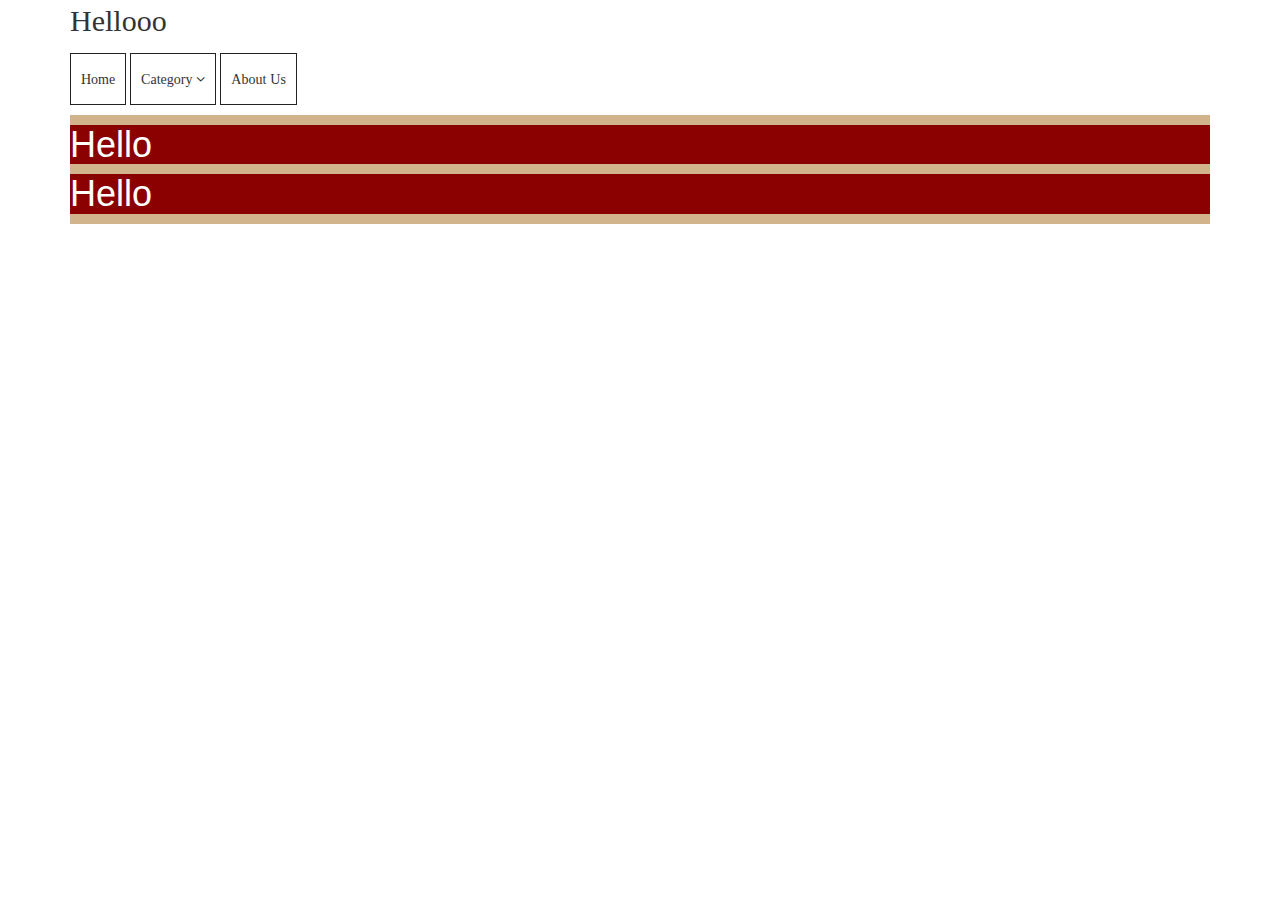
<file: index.html>
<!DOCTYPE html>
<html>
<head lang="en">
    <meta charset="UTF-8">
    <title>Hello</title>
    <link href="assets/css/bootstrap.min.css" rel="stylesheet" />
    <link href="assets/css/font-awesome.min.css" rel="stylesheet" />
    <link href="assets/css/style.css" rel="stylesheet" />
</head>
<body>
   <div class="container">
       <div class="row">
           <div class="col-md-12">
               <p class="my-input">Hellooo</p>
               <div>
                   <ul class="main-nav">
                       <li>Home</li>
                       <li>Category <i class="fa fa-angle-down"></i>
                           <ul class="sub-nav">
                               <li>Cat 1</li>
                               <li>Cat 2</li>
                               <li>Cat 3</li>
                           </ul>
                       </li>
                       <li>About Us</li>
                   </ul>
               </div>
           </div>
       </div>
       <div class="row">
           <div class="col-md-12">
               <div class="con">
                   <div class="con-container">
                       <h1 class="con-h1">Hello</h1>
                       <h1 class="con-h1">Hello</h1>
                   </div>
               </div>
           </div>
       </div>

       <!--<div class="row">-->
           <!--<div class="col-lg-4 x col-md-4 col-sm-6 col-xs-12">x</div>-->
           <!--<div class="col-lg-4 xx col-md-4 col-sm-6 col-xs-12">xx</div>-->
           <!--<div class="col-lg-4 xxx col-md-4 col-sm-6 col-sm-offset-3 col-lg-offset-0 col-xs-12">xxx</div>-->
       <!--</div>-->
       <!--<div class="row" style="margin-top: 100px;">-->
           <!--<div class="col-md-12">-->
               <!--<button class="btn my-input">Hello</button>-->
           <!--</div>-->
           <!--<div class="col-md-5" style="margin-top:10px;">-->
               <!--<input type="text" class="form-control my-input" />-->
           <!--</div>-->
       <!--</div>-->
   </div>
</body>
</html>
</file>
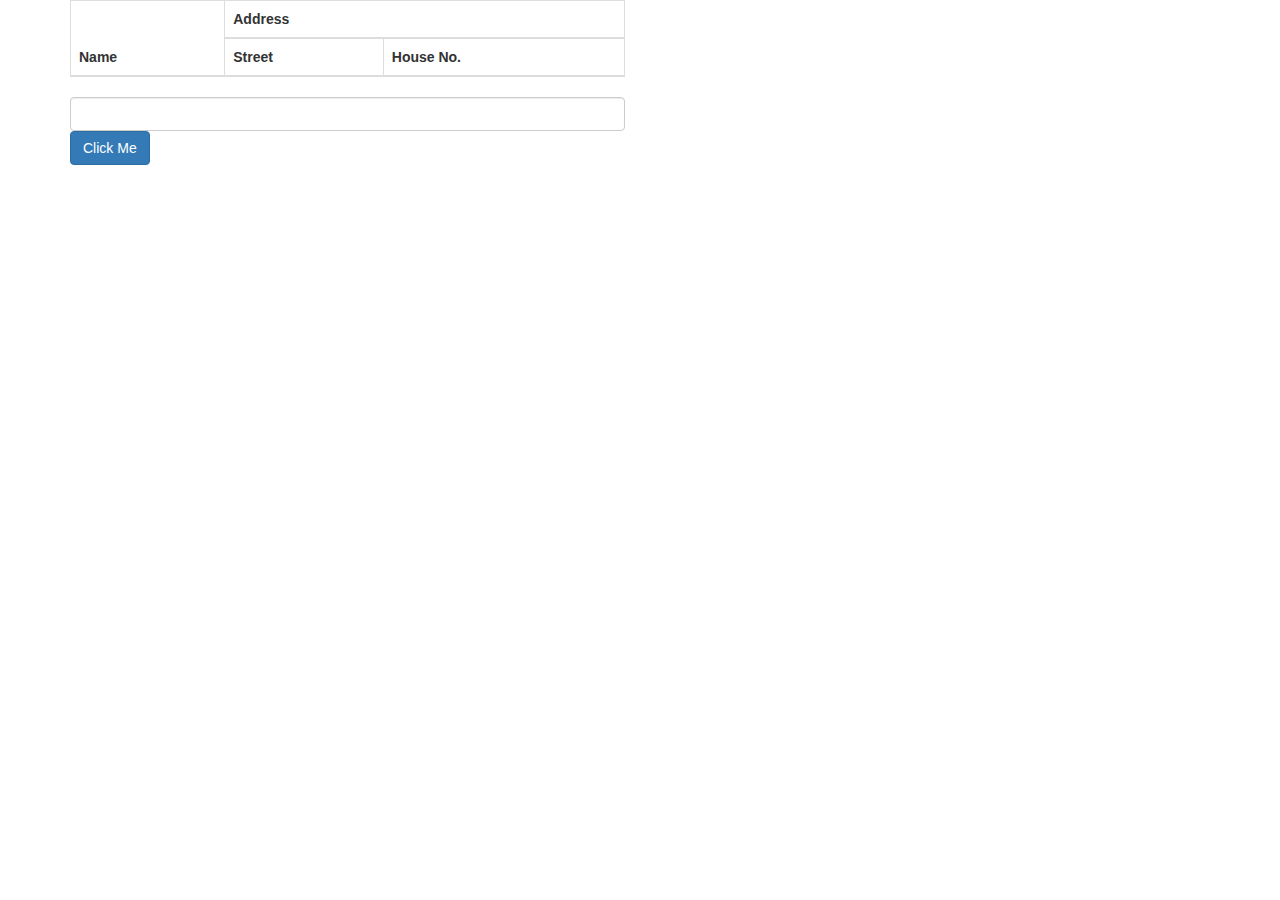
<file: ajax.html>
<!DOCTYPE html>
<html>
<head lang="en">
    <meta charset="UTF-8">
    <title></title>
    <link href="assets/css/bootstrap.css" type="text/css" rel="stylesheet">
</head>
<body>
<div class="container">
    <div class="row">
        <div class="col-md-6">
            <table class="student_info table table-bordered">
                <thead>
                <tr>
                    <th rowspan="2">Name</th>
                    <th colspan="2">Address</th>
                </tr>
                <tr>
                    <th>Street</th><th>House No.</th>
                </tr>
                </thead>
                <tbody class="st_table">

                </tbody>
            </table>
        </div>
    </div>
    <div class="row">
        <div class="col-md-6">
            <input type="text" id="user_id" class="form-control "/>
            <button id="clck" class="btn btn-primary">Click Me</button>
        </div>
    </div>
</div>
</body>
<script src="assets/js/jquery-1.11.0.min.js" type="text/javascript"></script>
</html>
<script type="text/javascript">
    $(document).ready(function() {
        $("#clck").click(function() {
            $.ajax({
                url: "ajax.php",
                type: "GET",
                dataType: "JSON",
                data: {
                    user_id: $("#user_id").val()
                },
                success: function (data) {
                    $(".st_table").append("<tr><td>"+data.name+"</td><td>"+data.address.street+"</td><td>"+data.address.house_no+"</td></tr>");
                }
            });
        });
    });
</script>
</file>
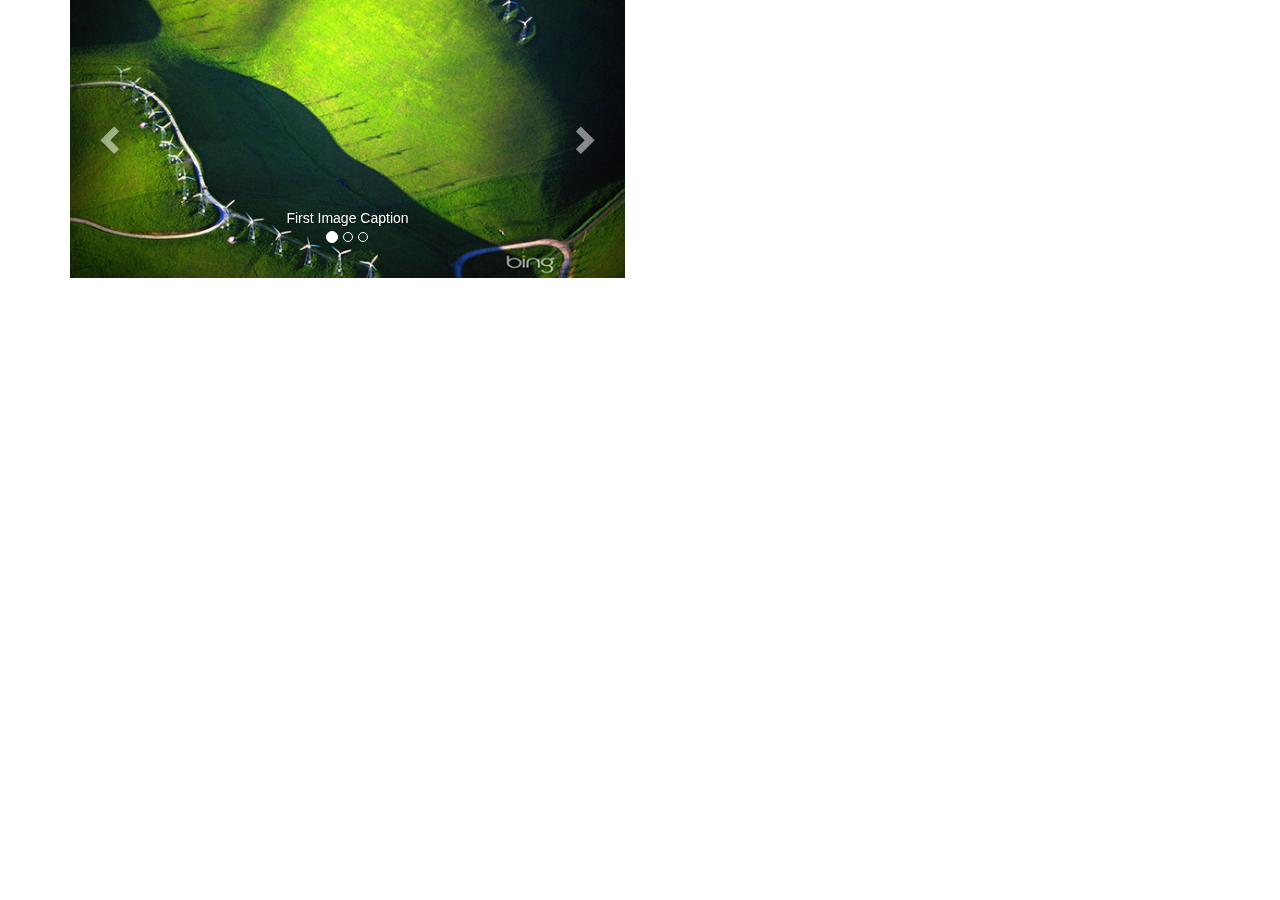
<file: carousel.html>
<!DOCTYPE html>
<html>
<head lang="en">
    <meta charset="UTF-8">
    <title></title>
    <link href="assets/css/bootstrap.css" type="text/css" rel="stylesheet">
</head>
<body>
<div class="container">
    <div class="row">
        <div class="col-lg-6">
            <div id="carousel-example-generic" class="carousel slide" data-ride="carousel">
                <ol class="carousel-indicators">
                    <li data-target="#carousel-example-generic" data-slide-to="0" class="active"></li>
                    <li data-target="#carousel-example-generic" data-slide-to="1"></li>
                    <li data-target="#carousel-example-generic" data-slide-to="2"></li>
                </ol>
                <div class="carousel-inner" role="listbox">
                    <div class="item active">
                        <img src="assets/images/02.jpg">
                        <div class="carousel-caption">
                            First Image Caption
                        </div>
                    </div>
                    <div class="item">
                        <img src="assets/images/03.jpg">
                        <div class="carousel-caption">
                            Second Image Caption
                        </div>
                    </div>
                    <div class="item">
                        <img src="assets/images/04.jpg">
                        <div class="carousel-caption">
                            Third Image Caption
                        </div>
                    </div>
                </div>
                <a class="left carousel-control" href="#carousel-example-generic" role="button" data-slide="prev">
                    <span class="glyphicon glyphicon-chevron-left" aria-hidden="true"></span>
                    <span class="sr-only">Previous</span>
                </a>
                <a class="right carousel-control" href="#carousel-example-generic" role="button" data-slide="next">
                    <span class="glyphicon glyphicon-chevron-right" aria-hidden="true"></span>
                    <span class="sr-only">Next</span>
                </a>
            </div>
        </div>
    </div>
</div>
</body>
<script src="assets/js/jquery-1.11.0.min.js" type="text/javascript"></script>
<script src="assets/js/bootstrap.js" type="text/javascript"></script>
</html>
</file>
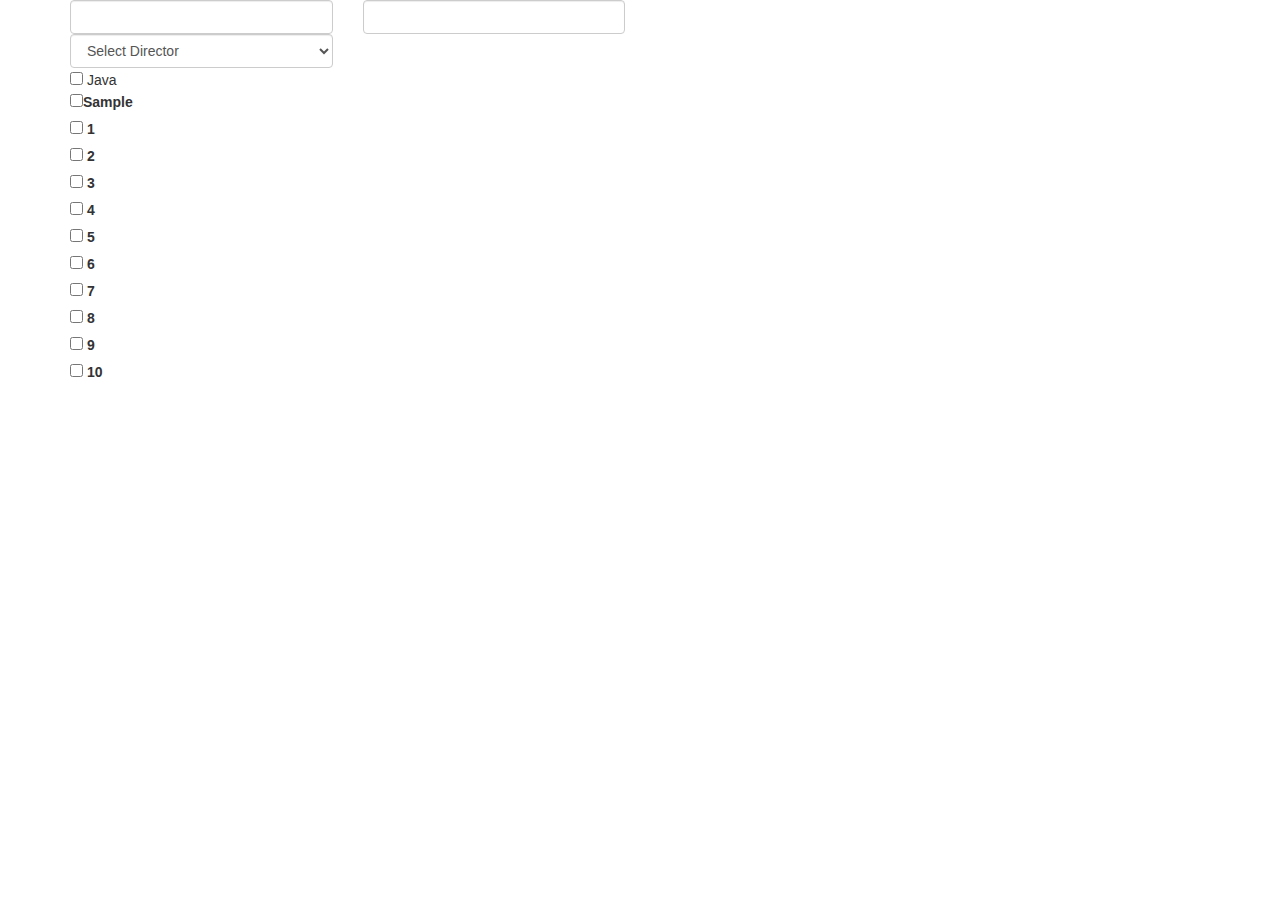
<file: events.html>
<!DOCTYPE html>
<html>
<head lang="en">
    <meta charset="UTF-8">
    <title></title>
    <link rel="stylesheet" href="assets/css/bootstrap.css">
</head>
<body>
    <div class="container">
        <div class="row">
            <div class="col-lg-3">
                <input type="text" class="form-control" id="user_name"/>
            </div>
            <div class="col-lg-3">
                <input type="text" class="form-control" id="user_name_copy"/>
            </div>
        </div>
        <div class="row">
            <div class="col-lg-3">
                <select class="form-control" id="dir_list">
                    <option value="">Select Director</option>
                    <option value="1">First</option>
                    <option value="2">Second</option>
                </select>
            </div>
        </div>
        <div class="row">
            <div class="col-lg-3">
                <input type="checkbox" class="languages" data-name="java"/> Java
            </div>
        </div>
        <div class="row">
            <div class="col-lg-3 check-lists">
                <div class="template">
                    <input type="checkbox" data-name="sample-name"/><label>Sample</label>
                </div>
            </div>
        </div>
    </div>
</body>
<script type="text/javascript" src="assets/js/jquery-1.11.0.min.js"></script>
<script type="text/javascript" src="assets/js/proto.js"></script>
</html>
<script type="text/javascript">
    $(document).ready(function() {
        object.initialization();
    });
</script>
</file>
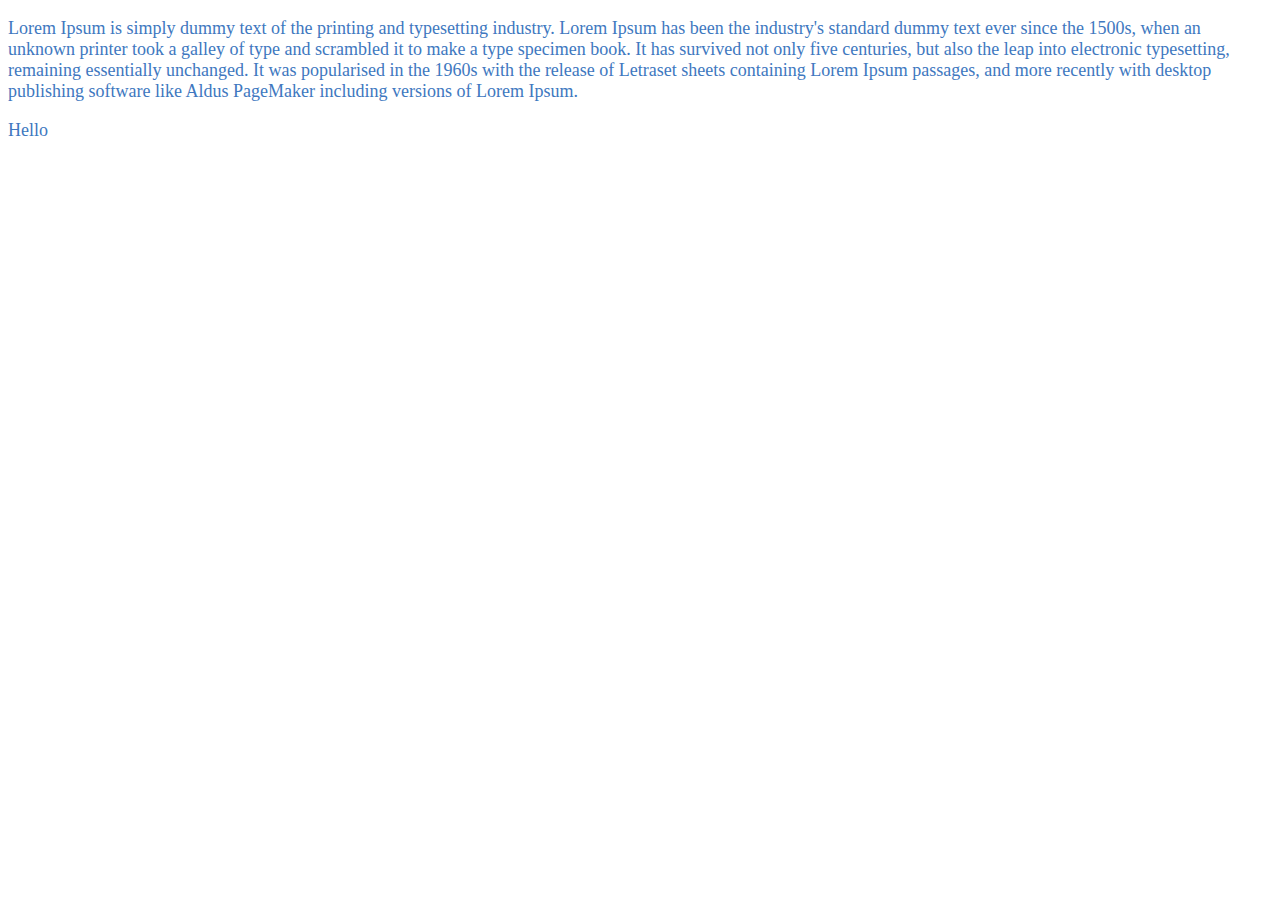
<file: invokers.html>
<!DOCTYPE html>
<html>
<head lang="en">
    <meta charset="UTF-8">
    <title></title>
    <style type="text/css">
        .abc {
            color:#4078c0;
            font-size: 18px;
        }
    </style>
</head>
<body>
    <p class="by">Lorem Ipsum is simply dummy text of the printing and typesetting industry. Lorem Ipsum has been the industry's standard dummy text ever since the 1500s, when an unknown printer took a galley of type and scrambled it to make a type specimen book. It has survived not only five centuries, but also the leap into electronic typesetting, remaining essentially unchanged. It was popularised in the 1960s with the release of Letraset sheets containing Lorem Ipsum passages, and more recently with desktop publishing software like Aldus PageMaker including versions of Lorem Ipsum.</p>
    <div class="by">
        Hello
    </div>
</body>
<script src="assets/js/jquery-1.11.0.min.js" type="text/javascript"></script>
<script src="assets/js/invokers.js" type="text/javascript"></script>
</html>

<script type="text/javascript">
    $(document).ready(function() {
        $(".by").greenify();
    });
</script>
</file>
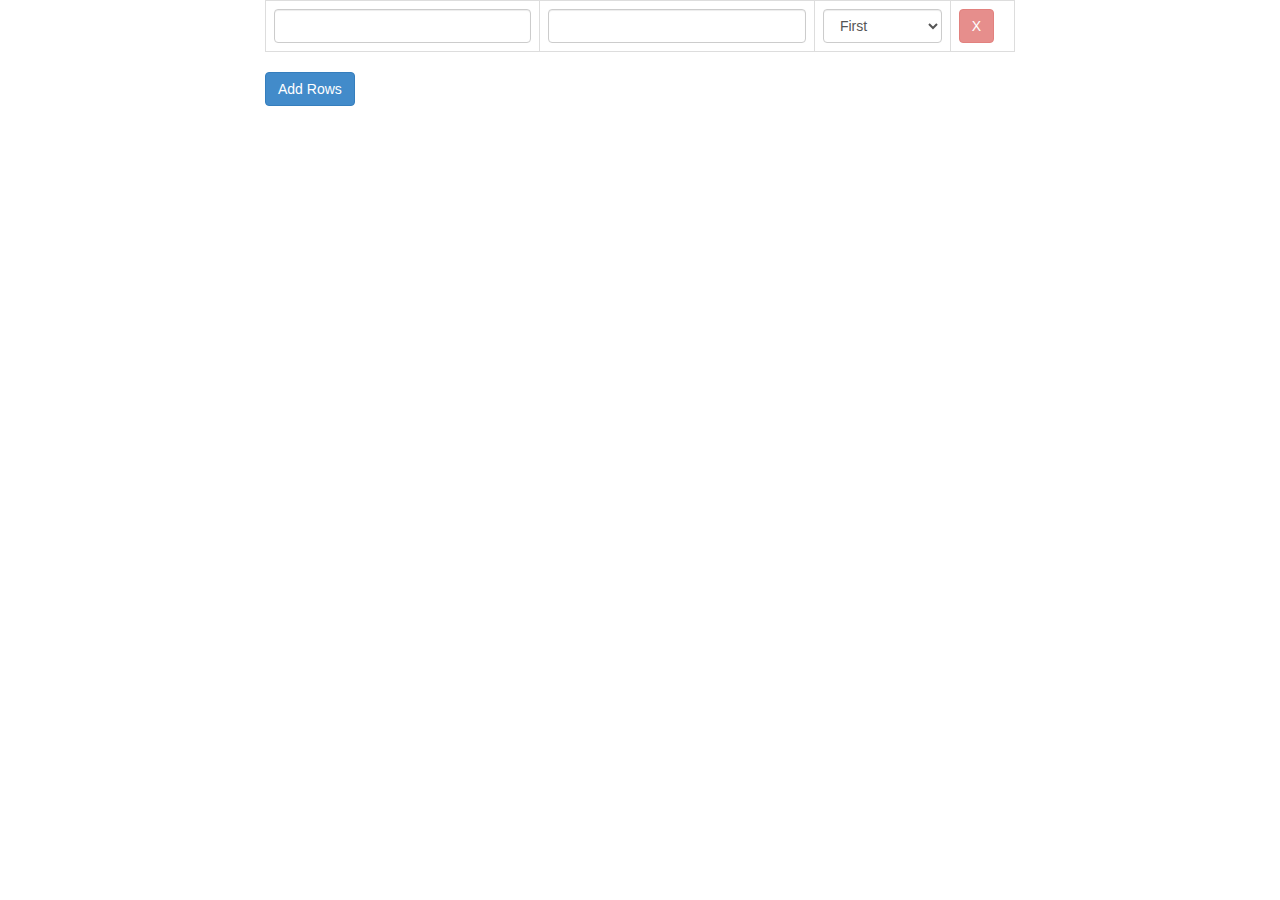
<file: js-practice-2.html>
<!DOCTYPE html>
<html>
<head lang="en">
  <meta charset="UTF-8">
  <title></title>
  <link href="assets/css/bootstrap.css" type="text/css" rel="stylesheet">
  <link href="assets/css/bootstrap.min.css" type="text/css" rel="stylesheet">
</head>
<body>
<div class="container">
  <div class="row">
    <div class="col-md-8 col-md-offset-2">
      <table class="table table-bordered">
        <tbody id="student_info">
          <tr class="template tab-row">
            <td><input class="form-control date-picker" /> </td>
            <td><input class="form-control" /> </td>
            <td>
              <select class="form-control">
                <option>First</option>
                <option>Second</option>
              </select>
            </td>
            <td>
              <button class="btn btn-danger disabled delete-row" type="button">X</button>
            </td>
          </tr>
        </tbody>
      </table>
      <button class="btn btn-primary" id="add_row" type="button"><i class="fa fa-plus"></i> Add Rows</button>
    </div>
  </div>
</body>
<script src="assets/js/jquery-1.11.0.min.js" type="text/javascript"></script>
<script src="assets/js/bootstrap-datepicker.js" type="text/javascript"></script>
</html>
<script type="text/javascript">
  $(document).ready(function() {
    $("#add_row").click(function() {
      var $cloned_row = $("#student_info .template").clone();
      $cloned_row.removeClass('template');
      $cloned_row.find("td").eq(3).find("button").removeClass('disabled');
      $("#student_info").append($cloned_row);
      initialize();
    });

    function initialize() {

      $('.date-picker').datepicker({
        autoclose: true,
        format:'dd-M-yyyy'
      });

      $(".delete-row").click(function() {
        $(this).closest('.tab-row').remove();
      });
    }



  });
</script>
</file>
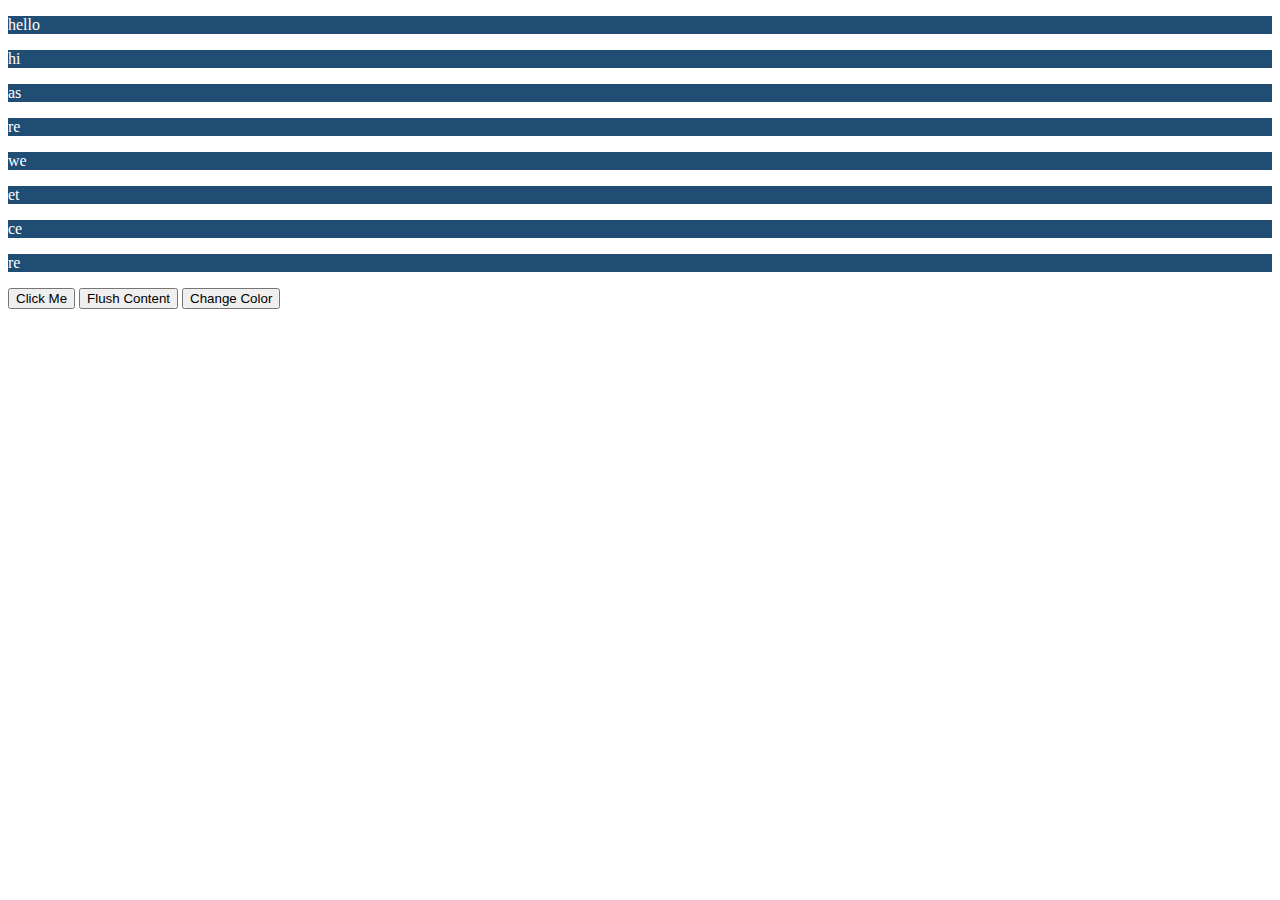
<file: js-practice.html>
<!DOCTYPE html>
<html>
<head lang="en">
    <meta charset="UTF-8">
    <title></title>
    <style type="text/css">
        .para {
            color: #fff;
            background-color: #204d74;
        }
    </style>
</head>
<body>
    <div id="main_content"></div>
    <button id="set_content">Click Me</button>
    <button id="flush_content">Flush Content</button>
    <button id="change_color">Change Color</button>
</body>
<script type="text/javascript" src="assets/js/jquery-1.11.0.min.js"></script>
<script type="text/javascript" src="assets/js/custom.js"></script>
</html>
<script type="text/javascript">
    setInterval(function() {

    },3000);
</script>
</file>
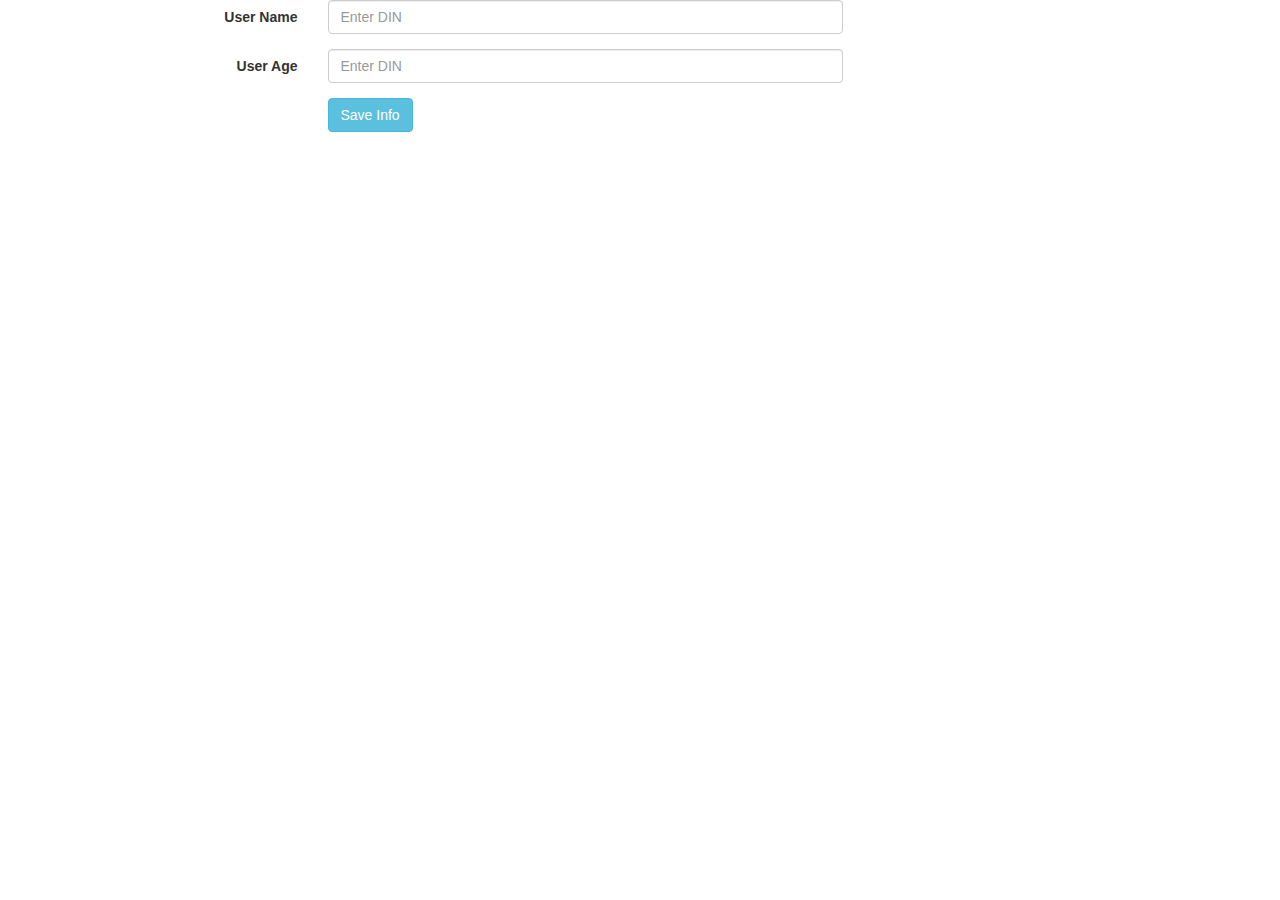
<file: validate.html>
<!DOCTYPE html>
<html>
<head lang="en">
    <meta charset="UTF-8">
    <title></title>
    <link rel="stylesheet" href="assets/css/bootstrap.css">
</head>
<body>
<form id="user_form" class="form-horizontal" action="#">
    <div class="form-body">
        <div class="form-group">
            <label class="col-md-3 control-label">User Name</label>
            <div class="col-md-5">
                <input class="form-control" name="user_name" id="din_number" placeholder="Enter DIN"/>
            </div>
        </div>
        <div class="form-group">
            <label class="col-md-3 control-label">User Age</label>
            <div class="col-md-5">
                <input class="form-control" name="user_age" id="" placeholder="Enter DIN"/>
            </div>
        </div>
        <div class="form-group">
            <div class="col-md-5 col-md-offset-3">
                <button type="submit" class="btn btn-info">Save Info</button>
            </div>
        </div>
    </div>
</form>
</body>
<script type="text/javascript" src="assets/js/jquery-1.11.0.min.js"></script>
<script type="text/javascript" src="assets/js/jquery.validate.min.js"></script>
</html>
<script type="text/javascript">
    $("#user_form").validate({
        rules: {
            user_name: {
                required: true
            },
            user_age: {
                required: true,
                number:true
            }
        },
        messages: {
            user_name: {
                required: "Please enter user name"
            },
            user_age: {
                required: "Please enter age",
                number:"Enter digits only"
            }
        },
        invalidHandler: function (event, validator) {
        },
        highlight: function (element) {
            $(element).closest('.form-group').addClass('has-error');
        },
        unhighlight: function (element) {
            $(element).closest('.form-group').removeClass('has-error');
        },
        success: function (label) {
            label.closest('.form-group').removeClass('has-error');
        },
        submitHandler: function (form) {
            alert("Form submitted");
        }
    });
</script>
</file>
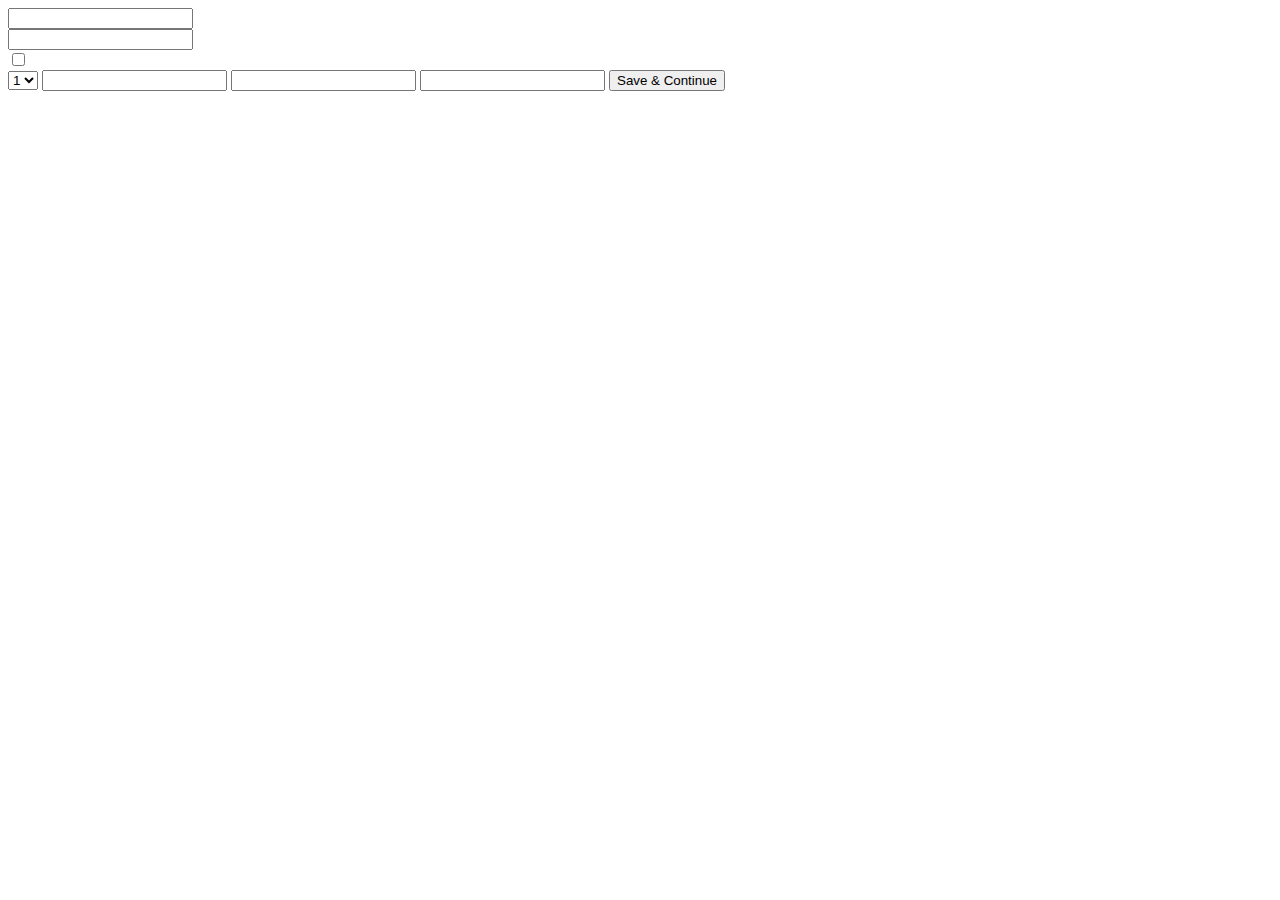
<file: web-form.html>
<!DOCTYPE html>
<html>
<head lang="en">
    <meta charset="UTF-8">
    <title></title>
</head>
<body>
    <form action="web-form.php" method="post">
        <input type="text" name="user_name" /> <br/>
        <input type="text" name="user_pass" /> <br/>
        <input type="checkbox" name="user_check" value="java"/> <br/>
        <select name="day">
            <option value="1">1</option>
            <option value="2">2</option>
            <option value="3">3</option>
        </select>
        <input type="text" name="languages[]" />
        <input type="text" name="languages[]" />
        <input type="text" name="languages[]" />
        <button type="submit">Save &amp; Continue</button>
    </form>
</body>
</html>
</file>
<file: assets/css/style.css>
@font-face {
    font-family: 'Hemlata';
    src: url('../fonts/lucida.woff');
}
.frf {
    width: 50%;
    float: left;
    height: 100px;
    background-color: #99C8C8;
}
.frs {
    width: 50%;
    float: left;
    height: 100px;
    color: #FFF;
    font-size: 40px;
    background-color: #787878;
}

.x {
    background-color: #245269;
}

.xx {
    background-color: #2b542c;
}

.xxx {
    background-color: #ec971f;
}

.my-input {
    font-family: 'Hemlata';
    font-size: 30px;
}

.main-nav {
    padding: 0;
    list-style-type: none;
}

.main-nav > li {
    position: relative;
    padding: 10px;
    font-size: 14px;
    cursor: pointer;
    font-family: 'Hemlata';
    display: inline-block;
    border: 1px solid #222222;
    white-space: nowrap;
    line-height: 30px;
    font-family: 'Hemlata';
}

.main-nav > li:hover .sub-nav {
    display: block;
}

.sub-nav {
    padding: 0;
    position: absolute;
    top: 100%;
    left: 0;
    display: none;
    width: 100%;
    list-style-type: none;
}

.sub-nav > li  {
    border: 1px solid #222222;
    white-space: nowrap;
    line-height: 30px;
    padding: 10px;
    text-align: center;
    font-family: 'Hemlata';
}

.con {
    background-color: tan;
    overflow: auto;
}


.con-h1 {
    color:#FFF;
    background-color: darkred;
    margin-top: 10px;
}

.navbar-inverse {
    background-color: #DDDDDD;
    border-color: #f2f2f2;
}
</file>
